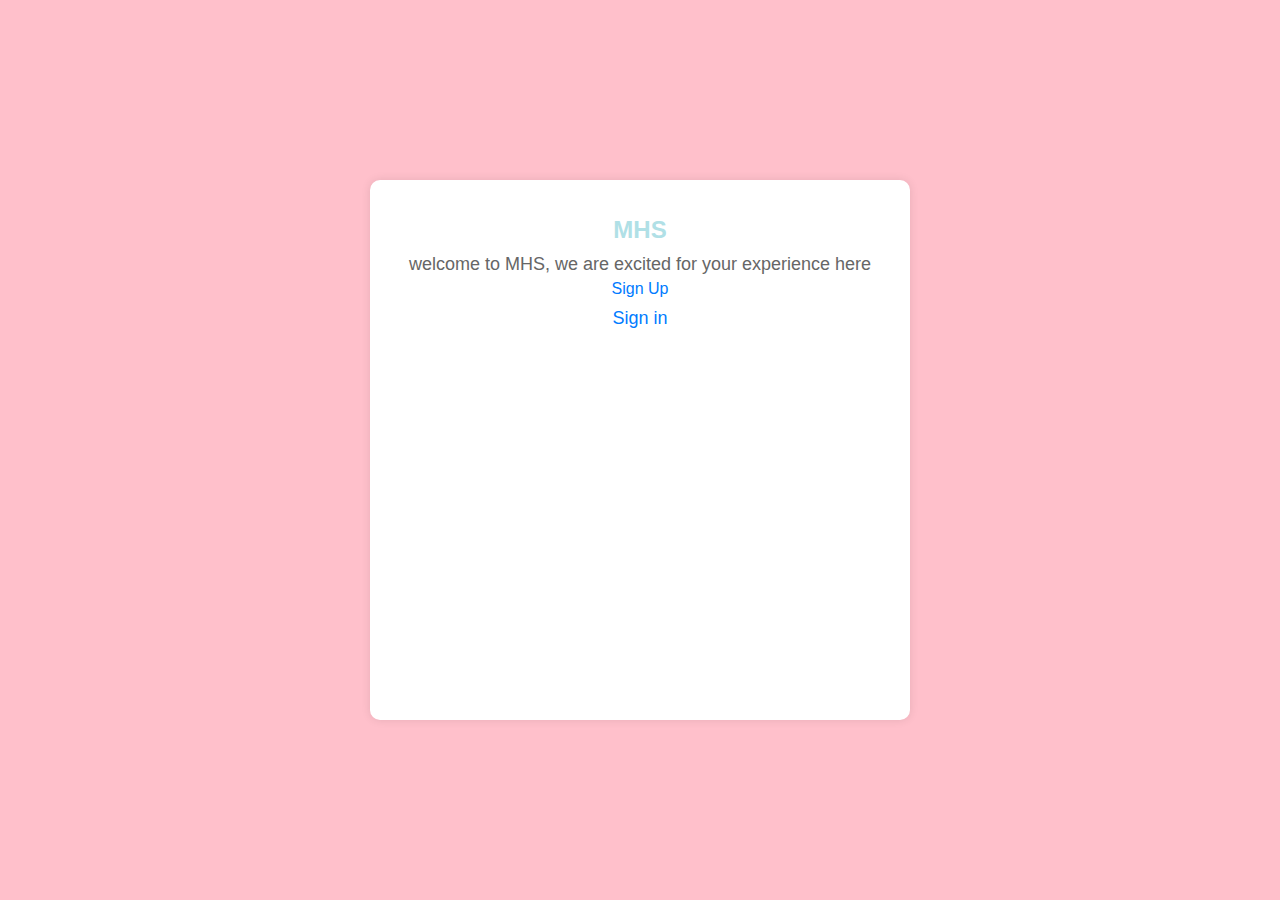
<file: index.html>
<!DOCTYPE html>
<html lang="en">
<head>
  <meta charset="UTF-8">
  <meta name="viewport" content="width=device-width, initial-scale=1.0">
  <title>User Profile</title>
  <link rel="stylesheet" href="style.css">
</head>
<body>
  <div class="container">
    <h1 id="name">MHS</h1>
    <p id="bio">welcome to MHS, we are excited for your experience here</p>
    <a href="sign-up.html">Sign Up</a>
    <p><a href="sign-in.html">Sign in</a></p> 
  </div>

  <script src="scripts.js"></script>
</body>
</html>
</file>
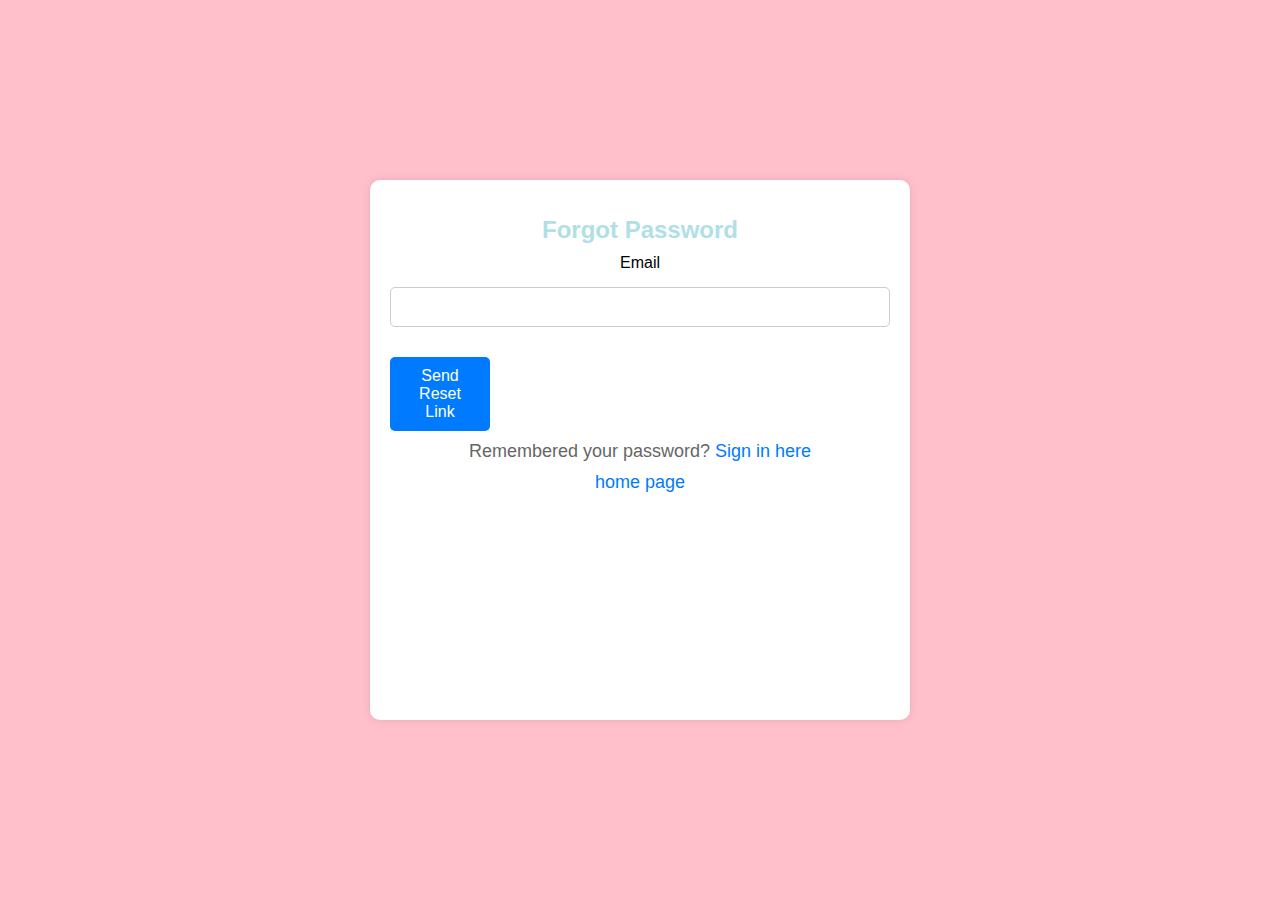
<file: forgot-password.html>
<!DOCTYPE html>
<html lang="en">
<head>
  <meta charset="UTF-8">
  <meta name="viewport" content="width=device-width, initial-scale=1.0">
  <title>Forgot Password</title>
  <link rel="stylesheet" href="style.css">
</head>
<body>
  <div class="container">
    <h1>Forgot Password</h1>
    <form id="forgot-password-form">
      <label for="email">Email</label>
      <input type="email" id="email" name="email" required>
      
      <button type="submit">Send Reset Link</button>
    </form>
    <p>Remembered your password? <a href="sign-in.html">Sign in here</a></p>
    <p><a href="index.html">home page</a></p> 
  </div>
  <script src="scripts.js"></script>
</body>
</html>
</file>
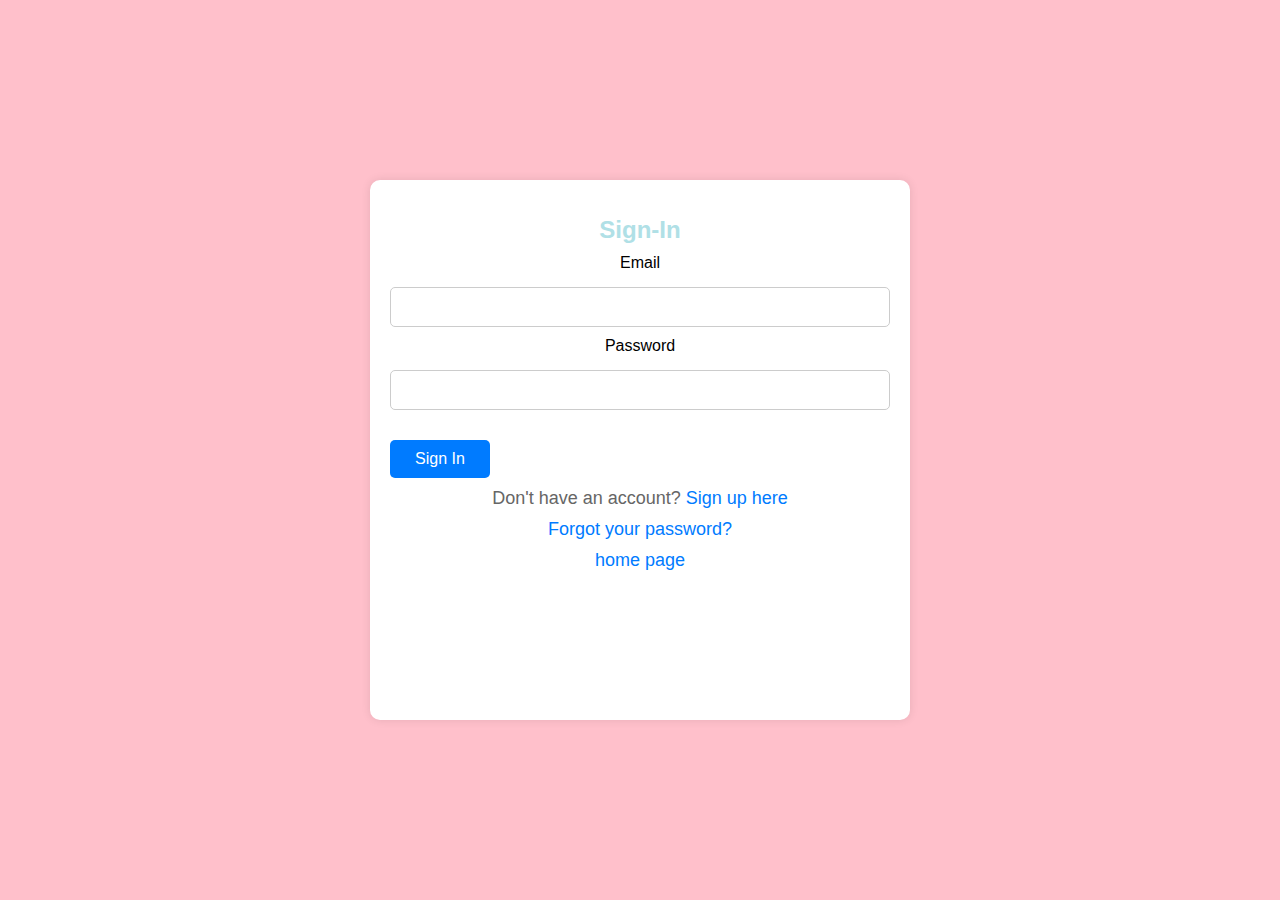
<file: sign-in.html>
<!DOCTYPE html>
<html lang="en">
<head>
  <meta charset="UTF-8">
  <meta name="viewport" content="width=device-width, initial-scale=1.0">
  <title>Sign In</title>
  <link rel="stylesheet" href="style.css">
</head>
<body>
  <div class="container">
    <h1>Sign-In</h1>
    <form id="sign-in-form">
      <label for="email">Email</label>
      <input type="email" id="email" name="email" required>
      
      <label for="password">Password</label>
      <input type="password" id="password" name="password" required>
      
      <button type="submit">Sign In</button>
    </form>
    <p>Don't have an account? <a href="sign-up.html">Sign up here</a></p>
    <p><a href="forgot-password.html">Forgot your password?</a></p>
    <p><a href="index.html">home page</a></p> 
  </div>
  <script src="scripts.js"></script>
</body>
</html>
</file>
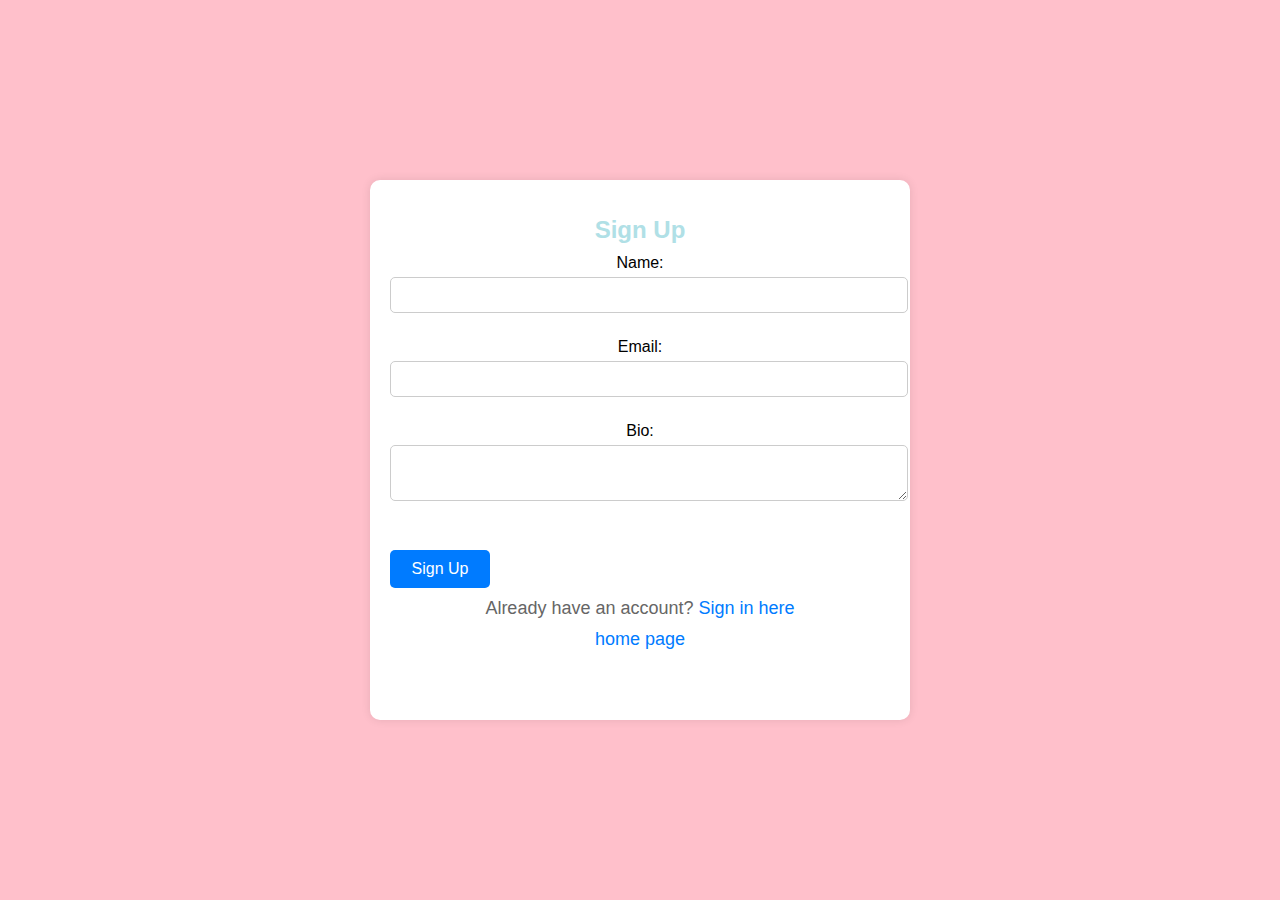
<file: sign-up.html>
<!DOCTYPE html>
<html lang="en">
<head>
  <meta charset="UTF-8">
  <meta name="viewport" content="width=device-width, initial-scale=1.0">
  <title>Sign Up</title>
  <link rel="stylesheet" href="style.css">
</head>
<body>
  <div class="container">
    <h1>Sign Up</h1>
    <form id="sign-up-form">
      <div class="form-group">
        <label for="name">Name:</label>
        <input type="text" id="sign-up-name" required>
      </div>
      <div class="form-group">
        <label for="email">Email:</label>
        <input type="email" id="sign-up-email" required>
      </div>
      <div class="form-group">
        <label for="bio">Bio:</label>
        <textarea id="sign-up-bio" required></textarea>
      </div>
      <button type="submit">Sign Up</button>
    </form>
    <p>Already have an account? <a href="sign-in.html">Sign in here</a></p>
    <p><a href="index.html">home page</a></p> 
  </div>
  <script src="scripts.js"></script>
</body>
</html>
</file>
<file: style.css>
body {
    font-family: Arial, sans-serif;
    display: flex;
    justify-content: center;
    align-items: center;
    height: 100vh;
    margin: 0;
    background-color:pink;
  }
  
  .container {
    background-color: #fff;
    padding: 20px;
    border-radius: 10px;
    box-shadow: 0 0 10px rgba(0, 0, 0, 0.1);
    text-align: center;
    width: 500px;
    height: 500px;
  }
  
  
  
  h1 {
    font-size: 24px;
    margin-bottom: 10px;
    color:powderblue;
  }
  
  p {
    font-size: 18px;
    color: #666;
    margin: 5px 0;
  }
  
  /* sign-up styling*/

.form-group {
    margin-bottom: 15px;
  }
  
  .form-group label {
    display: block;
    margin-bottom: 5px;
    font-size: 16px;
  }
  
  .form-group input,
  .form-group textarea {
    width: 100%;
    padding: 8px;
    font-size: 16px;
    border: 1px solid #ccc;
    border-radius: 5px;
  }
  
  button[type="submit"] {
    padding: 10px 20px;
    font-size: 16px;
    border: none;
    border-radius: 5px;
    background-color: #007bff;
    color: #fff;
    cursor: pointer;
    display: 'flex';
      display: 'flex';
      width: 100px;
      justify-content:'center' ;
      align-items:'center' ;
      flex-Direction: "row";
      padding-bottom: 12;
      padding-top: 12;
      border-Width: 1;
      border-radius:8;
  }

  
  button[type="submit"]:hover {
    background-color: #0056b3;
  }

  /*sign-in styling*/
  

form {
    display: flex;
    flex-direction: column;
    gap: 10px;
  }
  
  label {
    font-size: 16px;
    margin-bottom: 5px;
  }
  
  input {
    padding: 10px;
    font-size: 16px;
    border: 1px solid #ccc;
    border-radius: 5px;
  }
  
  button {
    margin-top: 20px;
    padding: 10px;
    font-size: 16px;
    border: none;
    border-radius: 5px;
    background-color: #007bff;
    color: #fff;
    cursor: pointer;
  }
  
  button:hover {
    background-color: #0056b3;
  }
  
  p {
    margin-top: 10px;
  }
  
  a {
    color: #007bff;
    text-decoration: none;
  }
  
  a:hover {
    text-decoration: underline;
  }

  /*forgot-password.html*/

form {
    display: flex;
    flex-direction: column;
    gap: 10px;
  }
  
  label {
    font-size: 16px;
    margin-bottom: 5px;
  }
  
  input {
    padding: 10px;
    font-size: 16px;
    border: 1px solid #ccc;
    border-radius: 5px;
  }
  
  button {
    margin-top: 20px;
    padding: 10px;
    font-size: 16px;
    border: none;
    border-radius: 5px;
    background-color: #007bff;
    color: #fff;
    cursor: pointer;
  }
  
  button:hover {
    background-color: #0056b3;
  }
  
  p {
    margin-top: 10px;
  }
  
  a {
    color: #007bff;
    text-decoration: none;
  }
  
  a:hover {
    text-decoration: underline;
  }
</file>
